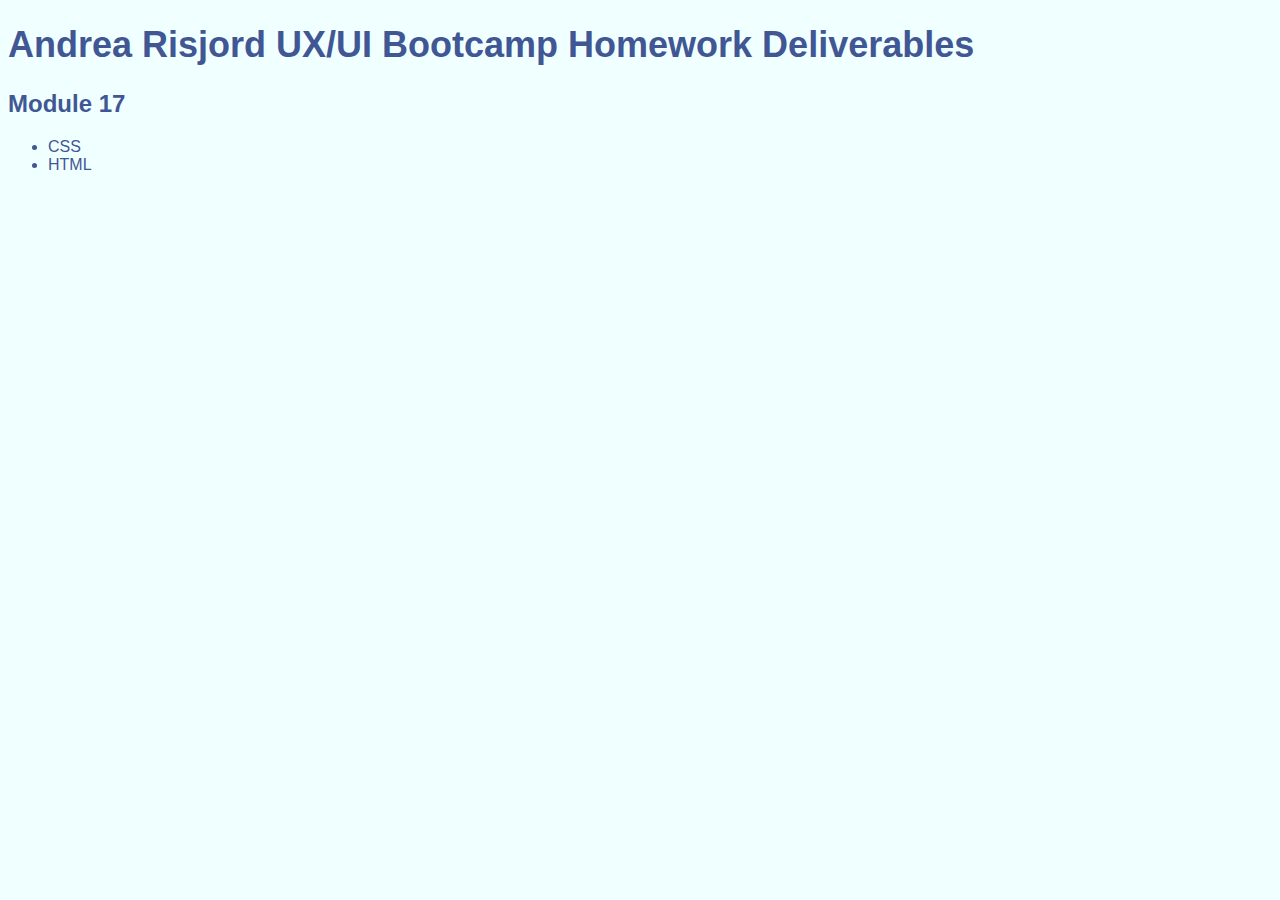
<file: Homework/index.html>
<!DOCTYPE html>
<HTML>
    <head>
        <title>Homework Deliverables</title> 
        <link rel="stylesheet" href="index.css"></link>
    </head>

    <body>
        
        <h1>Andrea Risjord UX/UI Bootcamp Homework Deliverables</h1>
       
        <div class="Mod17">
            <h2>Module 17</h2>
            <ul class="linkList">
                <li><a href="UX_UI_HW_17/CSS/index.css"></a>CSS</li>
                <li><a href="UX_UI_HW_17/images/index.html"></a>HTML</li>
            </ul>
        </div>
       
        <div class="Mod18">
         <h2>Module 18</h2>
            <ul class="linkList">
             <li><a href=""></a>CSS</li>
             <li><a href=""></a>HTML</li>
            </ul>
        </div>
        
    </body>
</file>
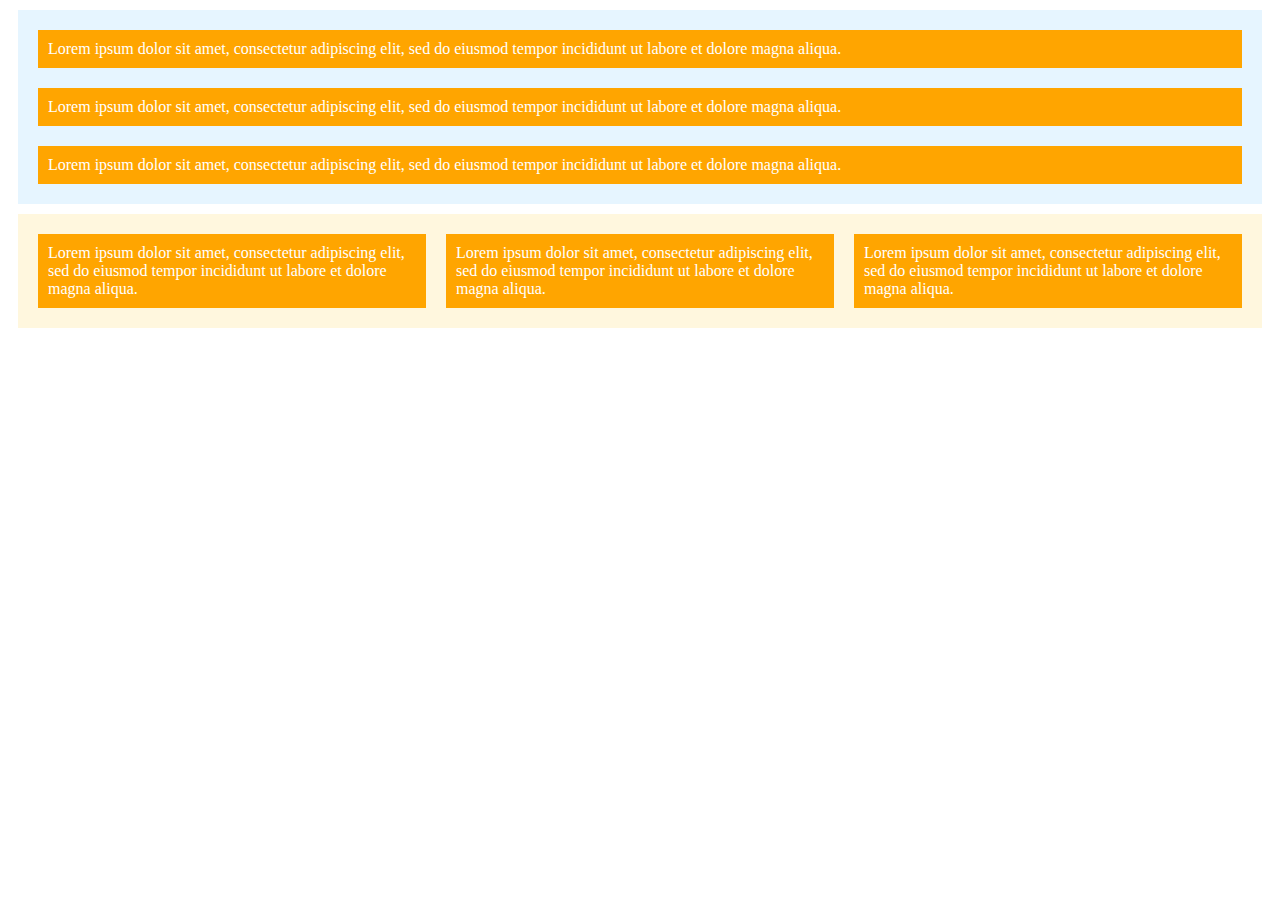
<file: Class Activities/18.1-activities/01_Your_First_Flex_Layout/solved/index.html>
<!DOCTYPE html>
<html>
<head>
  <link href="css/index.css" type="text/css" rel="stylesheet">
</head>
<body>
  <div id="column" class="flex">
    <div class="flex_item">
      Lorem ipsum dolor sit amet, consectetur adipiscing elit, sed do eiusmod tempor incididunt ut labore et dolore magna aliqua.
    </div>
    <div class="flex_item">
      Lorem ipsum dolor sit amet, consectetur adipiscing elit, sed do eiusmod tempor incididunt ut labore et dolore magna aliqua.
    </div>
    <div class="flex_item">
      Lorem ipsum dolor sit amet, consectetur adipiscing elit, sed do eiusmod tempor incididunt ut labore et dolore magna aliqua.
    </div>
  </div>
  <div id="row" class="flex">
    <div class="flex_item">
      Lorem ipsum dolor sit amet, consectetur adipiscing elit, sed do eiusmod tempor incididunt ut labore et dolore magna aliqua.
    </div>
    <div class="flex_item">
      Lorem ipsum dolor sit amet, consectetur adipiscing elit, sed do eiusmod tempor incididunt ut labore et dolore magna aliqua.
    </div>
    <div class="flex_item">
      Lorem ipsum dolor sit amet, consectetur adipiscing elit, sed do eiusmod tempor incididunt ut labore et dolore magna aliqua.
    </div>
  </div>

</body>
</html>
</file>
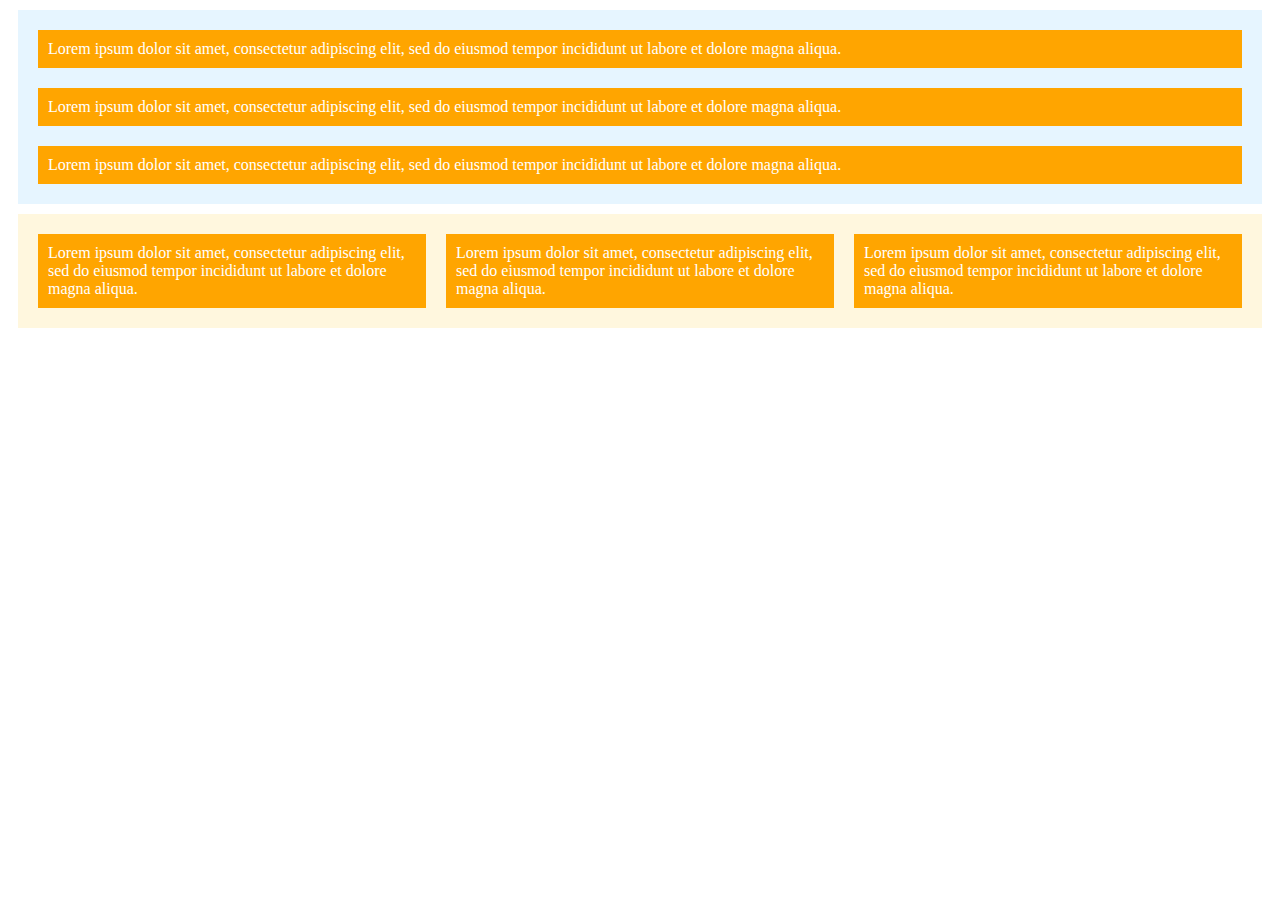
<file: Class Activities/18.1-activities/01_Your_First_Flex_Layout/unsolved/index.html>
<!DOCTYPE html>
<html>
<head>
  <link href="css/index.css" type="text/css" rel="stylesheet">
</head>
<body>

  <div id="column" class="flex"><!-- This div has the id of column and the class of flex. -->
<div class="flex_item">
  Lorem ipsum dolor sit amet, consectetur adipiscing elit, sed do eiusmod tempor incididunt ut labore et dolore magna aliqua.
</div>
<div class="flex_item">
  Lorem ipsum dolor sit amet, consectetur adipiscing elit, sed do eiusmod tempor incididunt ut labore et dolore magna aliqua.
</div>
<div class="flex_item">
  Lorem ipsum dolor sit amet, consectetur adipiscing elit, sed do eiusmod tempor incididunt ut labore et dolore magna aliqua.
</div>
  </div>

  <div id="row" class="flex">
    <div class="flex_item">
      Lorem ipsum dolor sit amet, consectetur adipiscing elit, sed do eiusmod tempor incididunt ut labore et dolore magna aliqua.
    </div>
    <div class="flex_item">
      Lorem ipsum dolor sit amet, consectetur adipiscing elit, sed do eiusmod tempor incididunt ut labore et dolore magna aliqua.
    </div>
    <div class="flex_item">
      Lorem ipsum dolor sit amet, consectetur adipiscing elit, sed do eiusmod tempor incididunt ut labore et dolore magna aliqua.
    </div>

  </div>

</body>
</html>
</file>
<file: Class Activities/18.3-activities/02_transitions/solved/index.html>
<!DOCTYPE html>
<html>
  <head>
    <link href="css/index.css" rel="stylesheet" type="text/css">
  </head>
  <body>
    <section class="grid">
      <button class="hoverMe">Hover Me</button>
    </section>
  </body>
</html>
</file>
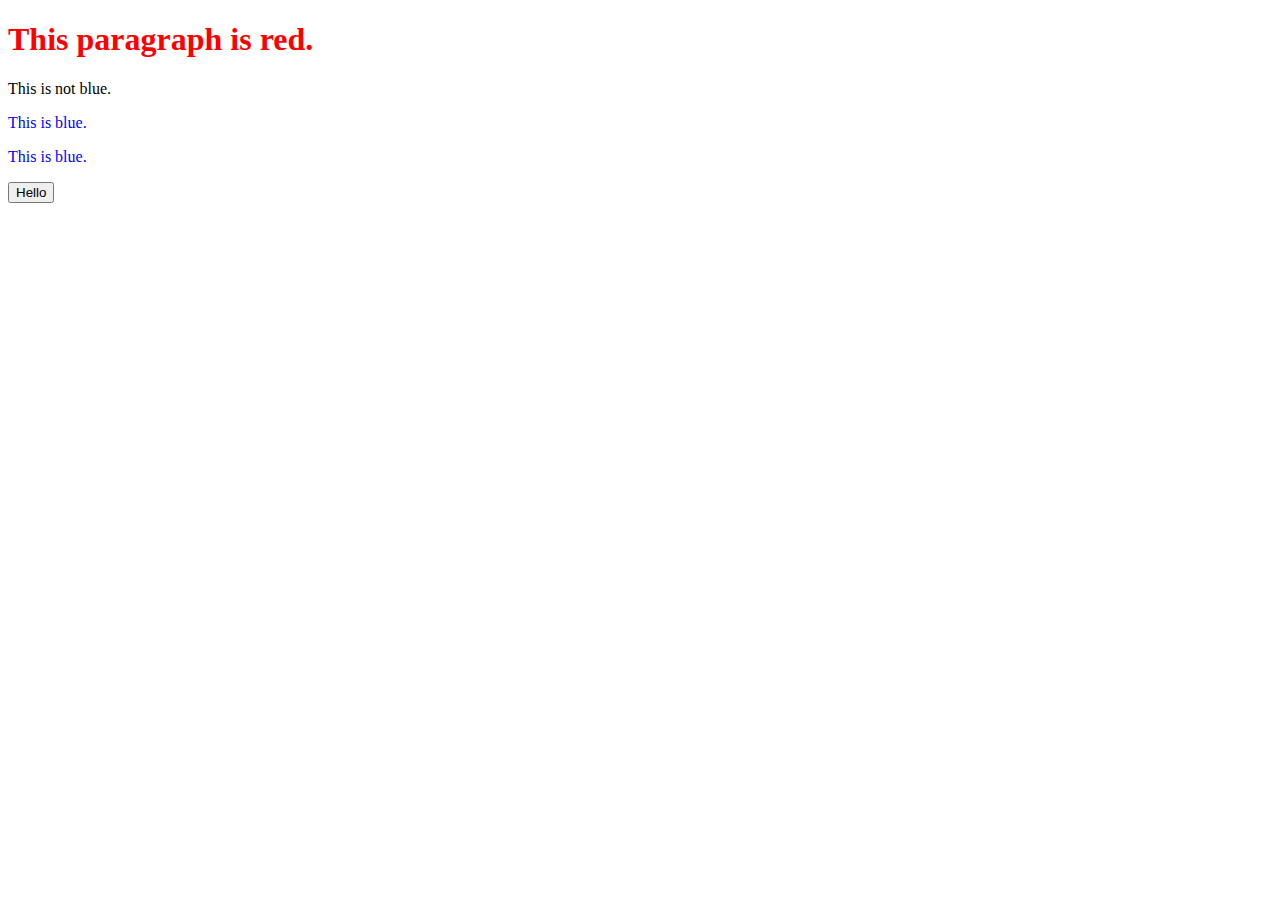
<file: Class Activities/19.1-activities/03_Using_jQuery/solved/index.html>
<!DOCTYPE html>
<html>
  <head></head>
  <body>

    <h1>This paragraph is red.</h1>

    <p>This is not blue.</p>
    <p class="blue">This is blue.</p>
    <p class="blue">This is blue.</p>

    <button id="addMe">Goodbye</button>

    <!-- Add the script tag to jQuery below. -->
    <script src="https://code.jquery.com/jquery-3.4.1.min.js"></script>
    <script src="js/index.js"></script>
    
  </body>
</html>
</file>
<file: Homework/index.css>
body{
    background-color: azure;
}

h1 {
    font-family: Impact, Haettenschweiler, 'Arial Narrow Bold', sans-serif;
    font-size: 36px;
    color: #405794;
}

h2 {
    font-family: Impact, Haettenschweiler, 'Arial Narrow Bold', sans-serif;
    font-size: 24px;
    color:#405794;
}

p{
    font-family: Verdana, Geneva, Tahoma, sans-serif;
    font-size: 16px;
    color: #405794;
}

.Mod18{
    display: none;
}

.linkList{
    color: #405794;
    font-family: Verdana, Geneva, Tahoma, sans-serif;
    font-size: 16px;
}
</file>
<file: Class Activities/18.1-activities/01_Your_First_Flex_Layout/solved/css/index.css>
.flex_item {
  padding:10px;
  margin: 10px;
  background-color: orange;
  color: white;
}
.flex {
  display: flex;
  padding: 10px;
  margin: 10px;
}
#column {
  background-color: #E6F5FF;
  flex-direction: column;
}
#row {
  background-color: #FFF7DE;
  flex-direction: row;
}
</file>
<file: Class Activities/18.1-activities/01_Your_First_Flex_Layout/unsolved/css/index.css>
.flex_item {
  padding:10px;
  margin: 10px;
  background-color: orange;
  color: white;
}
.flex {
  padding: 10px;
  margin: 10px;
  display: flex;
  /* Set the property display to flex below! */
}
#column {
  background-color: #E6F5FF;
  flex-direction:column;
  /* Set the property flex direction to column below! */
}
#row {
  background-color: #FFF7DE;
  flex-direction: row;
/* Set the property flex-direction to row below! */
}
</file>
<file: Class Activities/18.3-activities/02_transitions/solved/css/index.css>
.grid {
  display: grid;
  grid-template-columns: 1fr;
  grid-template-rows: 1fr 1fr;
  align-items: center;
  justify-items: center;
  font-family: helvetica, arial, sans-serif;
  color: white;
  grid-template-areas:
  "hover"
  "disabled"
  ;
  height: 500px;
}
.hoverMe {
  grid-area: hover;
  background-color: red;
  color: white;
  width: 150px;
  text-align: center;
  height: 50px;
  transition: 0.3s;
}
/* active state */
.hoverMe:hover {
  background-color:blue;
}
</file>
